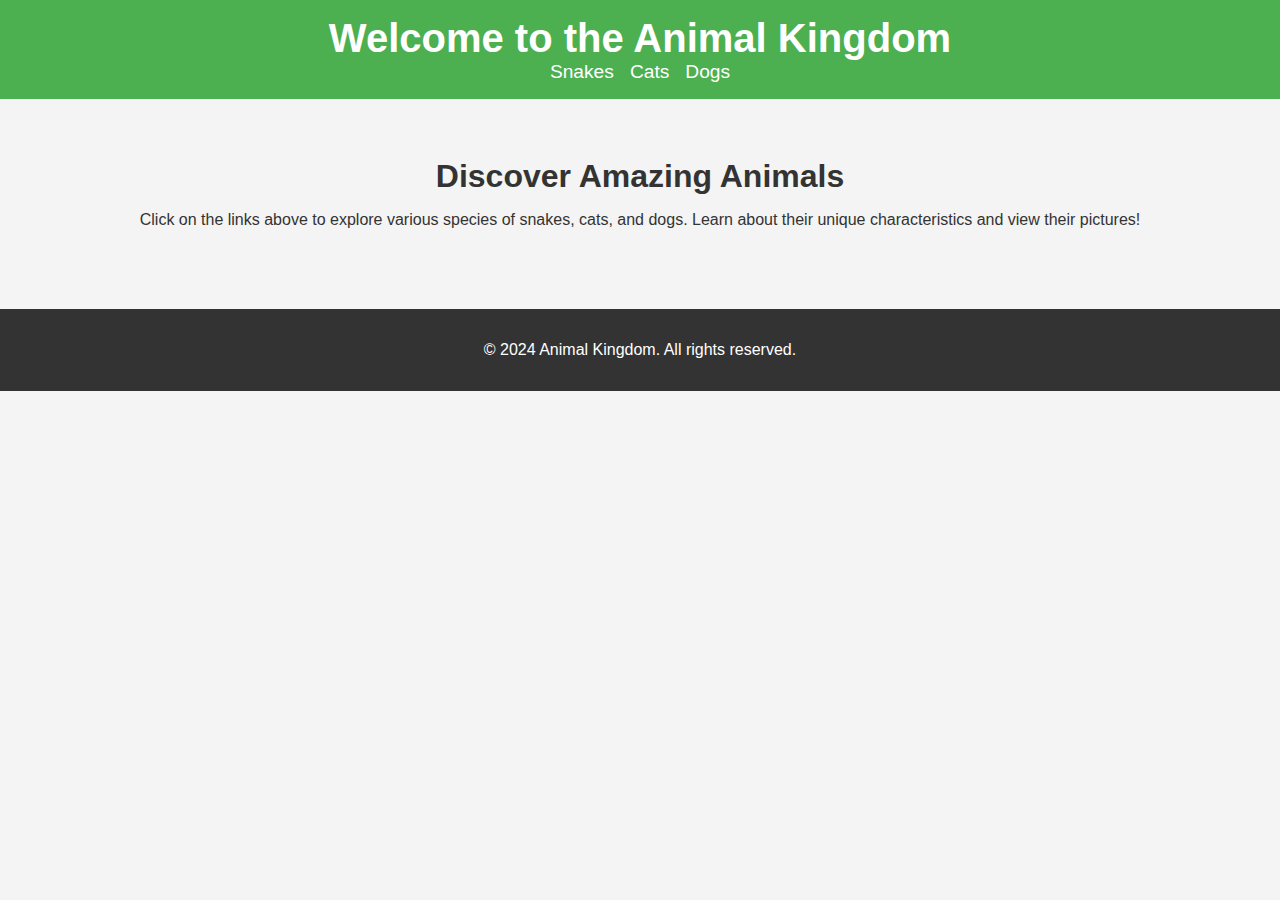
<file: Зачет/index.html>
<!DOCTYPE html>
<html lang="en">
<head>
    <meta charset="UTF-8">
    <meta name="viewport" content="width=device-width, initial-scale=1.0">
    <title>Animal Kingdom</title>
    <link rel="stylesheet" href="styles.css">
</head>
<body>
    <header>
        <h1>Welcome to the Animal Kingdom</h1>
        <nav>
            <ul>
                <li><a href="snakes.html">Snakes</a></li>
                <li><a href="cats.html">Cats</a></li>
                <li><a href="dogs.html">Dogs</a></li>
            </ul>
        </nav>
    </header>
    <main>
        <section>
            <h2>Discover Amazing Animals</h2>
            <p>Click on the links above to explore various species of snakes, cats, and dogs. Learn about their unique characteristics and view their pictures!</p>
        </section>
    </main>
    <footer>
        <p>&copy; 2024 Animal Kingdom. All rights reserved.</p>
    </footer>
</body>
</html>
</file>
<file: Зачет/styles.css>
body {
    font-family: Arial, sans-serif;
    margin: 0;
    padding: 0;
    background-color: #f4f4f4;
    color: #333;
}

header {
    background-color: #4CAF50;
    color: white;
    padding: 1rem 0;
    text-align: center;
}

header h1 {
    margin: 0;
    font-size: 2.5rem;
}

nav ul {
    list-style: none;
    padding: 0;
    margin: 0;
    display: flex;
    justify-content: center;
    gap: 1rem;
}

nav a {
    color: white;
    text-decoration: none;
    font-size: 1.2rem;
}

nav a:hover {
    text-decoration: underline;
}

main {
    padding: 2rem;
    text-align: center;
}

main h2 {
    font-size: 2rem;
    margin-bottom: 1rem;
}

footer {
    text-align: center;
    padding: 1rem 0;
    background-color: #333;
    color: white;
    margin-top: 2rem;
}
</file>
